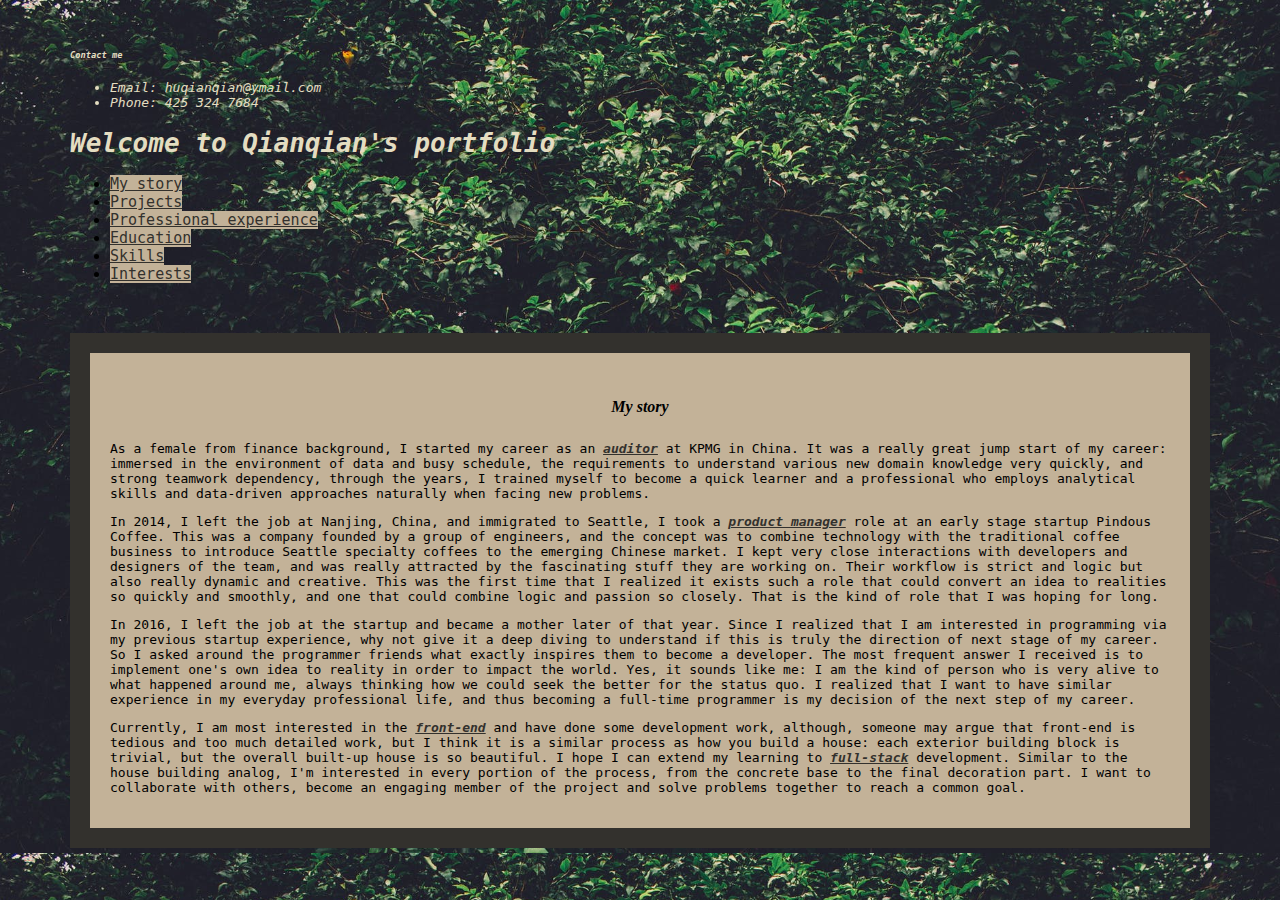
<file: index.html>
<!DOCTYPE html>
<html>
  <head>
    <link rel="stylesheet" href="https://maxcdn.bootstrapcdn.com/bootstrap/4.0.0-alpha.6/css/bootstrap.min.css" integrity="sha384-rwoIResjU2yc3z8GV/NPeZWAv56rSmLldC3R/AZzGRnGxQQKnKkoFVhFQhNUwEyJ" crossorigin="anonymous">
    <script src="https://maxcdn.bootstrapcdn.com/bootstrap/4.0.0-alpha.6/js/bootstrap.min.js" integrity="sha384-vBWWzlZJ8ea9aCX4pEW3rVHjgjt7zpkNpZk+02D9phzyeVkE+jo0ieGizqPLForn" crossorigin="anonymous"></script>
    <link href="css/styles.css" rel="stylesheet" type="text/css" media="all">
    <title>Qianqian's portfolio</title>
  </head>
  <header>
    <div class="contact">
      <h6>Contact me</h6>
      <ul>
        <li>Email: huqianqian@ymail.com</li>
        <li>Phone: 425 324 7684</li>
      </ul>
    </div>
    <h1>Welcome to Qianqian's portfolio</h1>
  </header>
  <body>
    <div class="tabfont">
      <ul class="nav nav-tabs">
        <li role="presentation" class="active"><a href="index.html">My story</a></li>
        <li role="presentation"><a href="html/projects.html">Projects</a></li>
        <li role="presentation"><a href="html/professional.html">Professional experience</a></li>
        <li role="presentation"><a href="html/education.html">Education</a></li>
        <li role="presentation"><a href="html/skills.html">Skills</a></li>
        <li role="presentation"><a href="html/interests.html">Interests</a></li>
      </ul>
    </div>
    <div class="boxmodel">
      <div class="story">
        <h4>My story</h4>
        <p>As a female from finance background, I started my career as an <span class="special">auditor</span> at KPMG in China. It was a really great jump start of my career: immersed in the environment of data and busy schedule, the requirements to understand various new domain knowledge very quickly, and strong teamwork dependency, through the years, I trained myself to become a quick learner and a professional who employs analytical skills and data-driven approaches naturally when facing new problems.</p>
        <p>In 2014, I left the job at Nanjing, China, and immigrated to Seattle, I took a <span class="special">product manager</span> role at an early stage startup Pindous Coffee. This was a company founded by a group of engineers, and the concept was to combine technology with the traditional coffee business to introduce Seattle specialty coffees to the emerging Chinese market. I kept very close interactions with developers and designers of the team, and was really attracted by the fascinating stuff they are working on. Their workflow is strict and logic but also really dynamic and creative. This was the first time that I realized it exists such a role that could convert an idea to realities so quickly and smoothly, and one that could combine logic and passion so closely. That is the kind of role that I was hoping for long.</p>

        <p>In 2016, I left the job at the startup and became a mother later of that year. Since I realized that I am interested in programming via my previous startup experience, why not give it a deep diving to understand if this is truly the direction of next stage of my career. So I asked around the programmer friends what exactly inspires them to become a developer. The most frequent answer I received is to implement one's own idea to reality in order to impact the world. Yes, it sounds like me: I am the kind of person who is very alive to what happened around me, always thinking how we could seek the better for the status quo. I realized that I want to have similar experience in my everyday professional life, and thus becoming a full-time programmer is my decision of the next step of my career.</p>

        <p>Currently, I am most interested in the <span class="special">front-end</span> and have done some development work, although, someone may argue that front-end is tedious and too much detailed work, but I think it is a similar process as how you build a house: each exterior building block is trivial, but the overall built-up house is so beautiful. I hope I can extend my learning to <span class="special">full-stack</span> development. Similar to the house building analog, I'm interested in every portion of the process, from the concrete base to the final decoration part. I want to collaborate with others, become an engaging member of the project and solve problems together to reach a common goal.</p>
      </div>
    </div>
  </body>
</html>
</file>
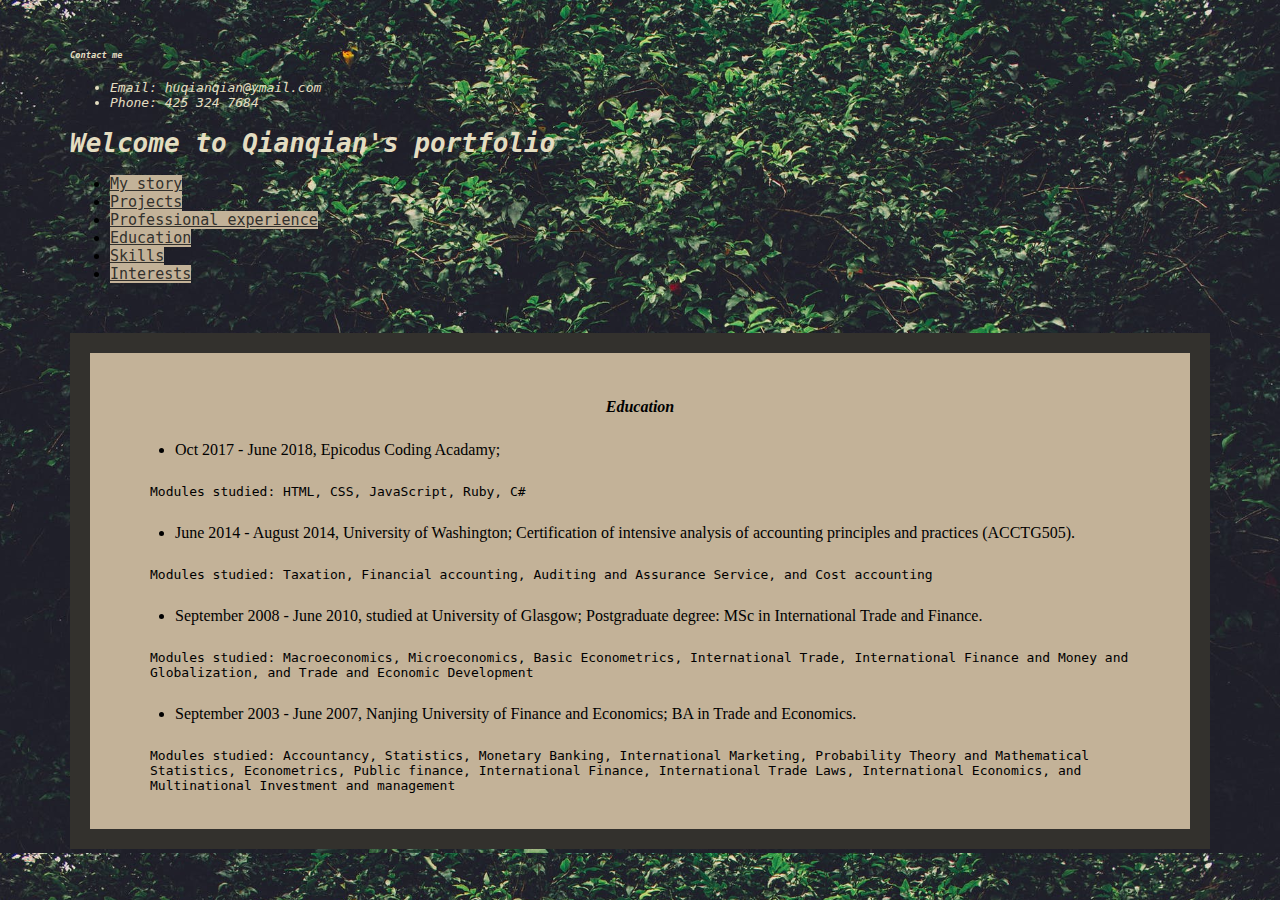
<file: education.html>
<!DOCTYPE html>
<html>
  <head>
    <link rel="stylesheet" href="https://maxcdn.bootstrapcdn.com/bootstrap/4.0.0-alpha.6/css/bootstrap.min.css" integrity="sha384-rwoIResjU2yc3z8GV/NPeZWAv56rSmLldC3R/AZzGRnGxQQKnKkoFVhFQhNUwEyJ" crossorigin="anonymous">
    <script src="https://maxcdn.bootstrapcdn.com/bootstrap/4.0.0-alpha.6/js/bootstrap.min.js" integrity="sha384-vBWWzlZJ8ea9aCX4pEW3rVHjgjt7zpkNpZk+02D9phzyeVkE+jo0ieGizqPLForn" crossorigin="anonymous"></script>
    <link href="css/styles.css" rel="stylesheet" type="text/css" media="all">
    <title>Qianqian's portfolio</title>
  </head>
  <header>
    <div class="contact">
      <h6>Contact me</h6>
      <ul>
        <li>Email: huqianqian@ymail.com</li>
        <li>Phone: 425 324 7684</li>
      </ul>
    </div>
    <h1>Welcome to Qianqian's portfolio</h1>
  </header>
  <body>
    <div class="tabfont">
      <ul class="nav nav-tabs">
        <li role="presentation" class="active"><a href="index.html">My story</a></li>
        <li role="presentation"><a href="projects.html">Projects</a></li>
        <li role="presentation"><a href="professional.html">Professional experience</a></li>
        <li role="presentation"><a href="education.html">Education</a></li>
        <li role="presentation"><a href="skills.html">Skills</a></li>
        <li role="presentation"><a href="interests.html">Interests</a></li>
      </ul>
    </div>
    <div class="boxmodel">
      <h4>Education</h4>
      <ul>
        <li>Oct 2017 - June 2018, Epicodus Coding Acadamy;</li>
        <p>Modules studied:  HTML, CSS, JavaScript, Ruby, C#</p>
        <li>June 2014 - August 2014, University of Washington; Certification of intensive analysis of accounting principles and practices (ACCTG505).</li>
        <p>Modules studied: Taxation, Financial accounting, Auditing and Assurance Service, and Cost accounting</p>
        <li>September 2008 - June 2010, studied at University of Glasgow; Postgraduate degree: MSc in International Trade and Finance.</li>
        <p>Modules studied: Macroeconomics, Microeconomics, Basic Econometrics, International Trade, International Finance and Money and Globalization, and Trade and Economic Development</p>
        <li>September 2003 - June 2007, Nanjing University of Finance and Economics; BA in Trade and Economics.</li>
        <p>Modules studied: Accountancy, Statistics, Monetary Banking, International Marketing, Probability Theory and Mathematical Statistics, Econometrics, Public finance, International Finance, International Trade Laws, International Economics, and Multinational Investment and management</p>
      </ul>
    </div>
  </body>
</html>
</file>
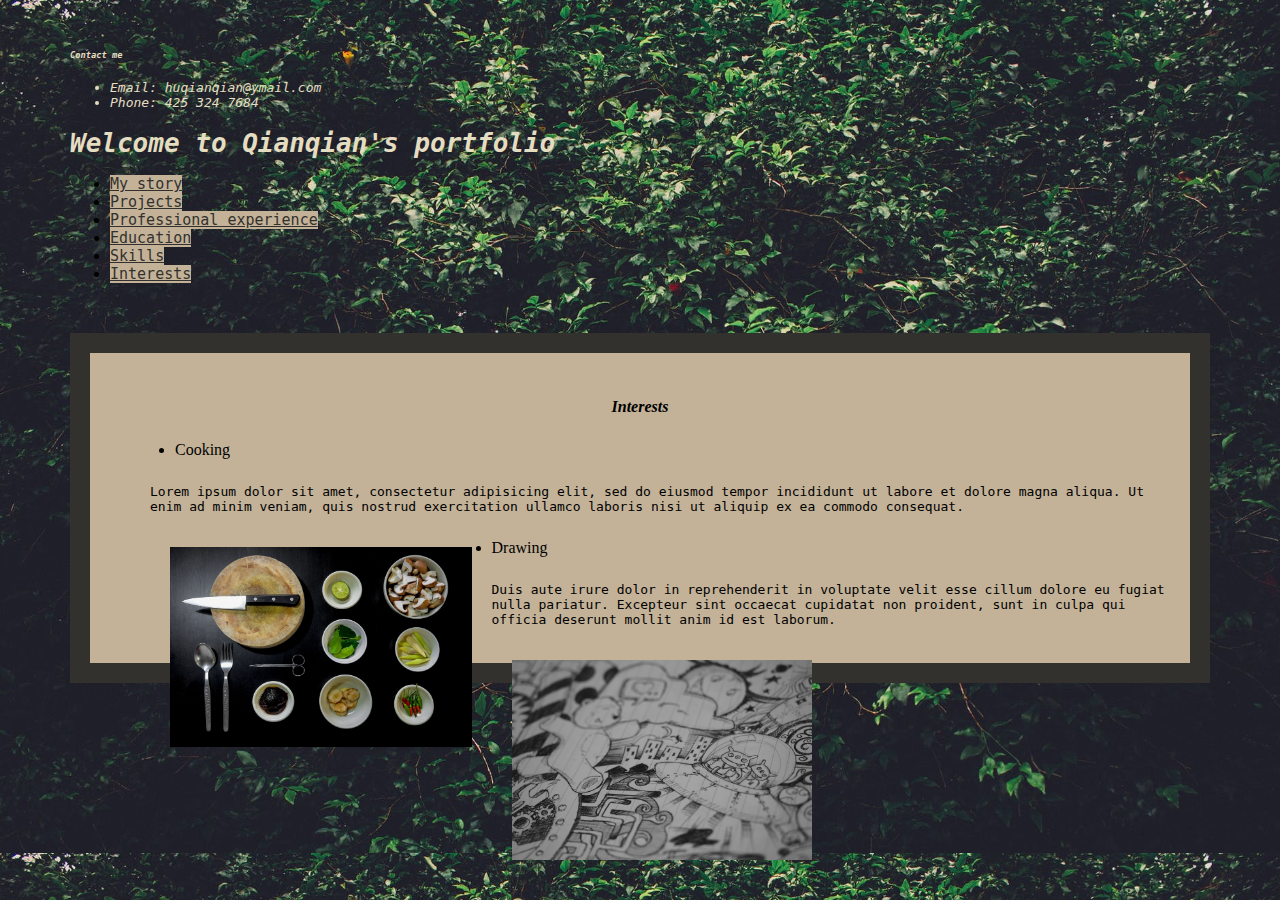
<file: interests.html>
<!DOCTYPE html>
<html>
  <head>
    <link rel="stylesheet" href="https://maxcdn.bootstrapcdn.com/bootstrap/4.0.0-alpha.6/css/bootstrap.min.css" integrity="sha384-rwoIResjU2yc3z8GV/NPeZWAv56rSmLldC3R/AZzGRnGxQQKnKkoFVhFQhNUwEyJ" crossorigin="anonymous">
    <script src="https://maxcdn.bootstrapcdn.com/bootstrap/4.0.0-alpha.6/js/bootstrap.min.js" integrity="sha384-vBWWzlZJ8ea9aCX4pEW3rVHjgjt7zpkNpZk+02D9phzyeVkE+jo0ieGizqPLForn" crossorigin="anonymous"></script>
    <link href="css/styles.css" rel="stylesheet" type="text/css" media="all">
    <title>Qianqian's portfolio</title>
  </head>
  <header>
    <div class="contact">
      <h6>Contact me</h6>
      <ul>
        <li>Email: huqianqian@ymail.com</li>
        <li>Phone: 425 324 7684</li>
      </ul>
    </div>
    <h1>Welcome to Qianqian's portfolio</h1>
  </header>
  <body>
    <div class="tabfont">
      <ul class="nav nav-tabs">
        <li role="presentation" class="active"><a href="index.html">My story</a></li>
        <li role="presentation"><a href="projects.html">Projects</a></li>
        <li role="presentation"><a href="professional.html">Professional experience</a></li>
        <li role="presentation"><a href="education.html">Education</a></li>
        <li role="presentation"><a href="skills.html">Skills</a></li>
        <li role="presentation"><a href="interests.html">Interests</a></li>
      </ul>
    </div>
  </body>
  <div class="boxmodel">
    <h4>Interests</h4>
    <ul>
      <div class="row">
        <div class="col-md-6">
          <li>Cooking</li>
          <p>Lorem ipsum dolor sit amet, consectetur adipisicing elit, sed do eiusmod tempor incididunt ut labore et dolore magna aliqua. Ut enim ad minim veniam, quis nostrud exercitation ullamco laboris nisi ut aliquip ex ea commodo consequat. </p>
          <img src="img/pexels-photo2.jpg" alt="cooking picture">
      </div>
        <div class="col-md-6">
          <li>Drawing</li>
          <p>Duis aute irure dolor in reprehenderit in voluptate velit esse cillum dolore eu fugiat nulla pariatur. Excepteur sint occaecat cupidatat non proident, sunt in culpa qui officia deserunt mollit anim id est laborum.</p>
          <img src="img/pexels-photo1.jpg" alt="sketch picture">
        </div>
      </div>
    </ul>
  </div>
  </body>
</html>
</file>
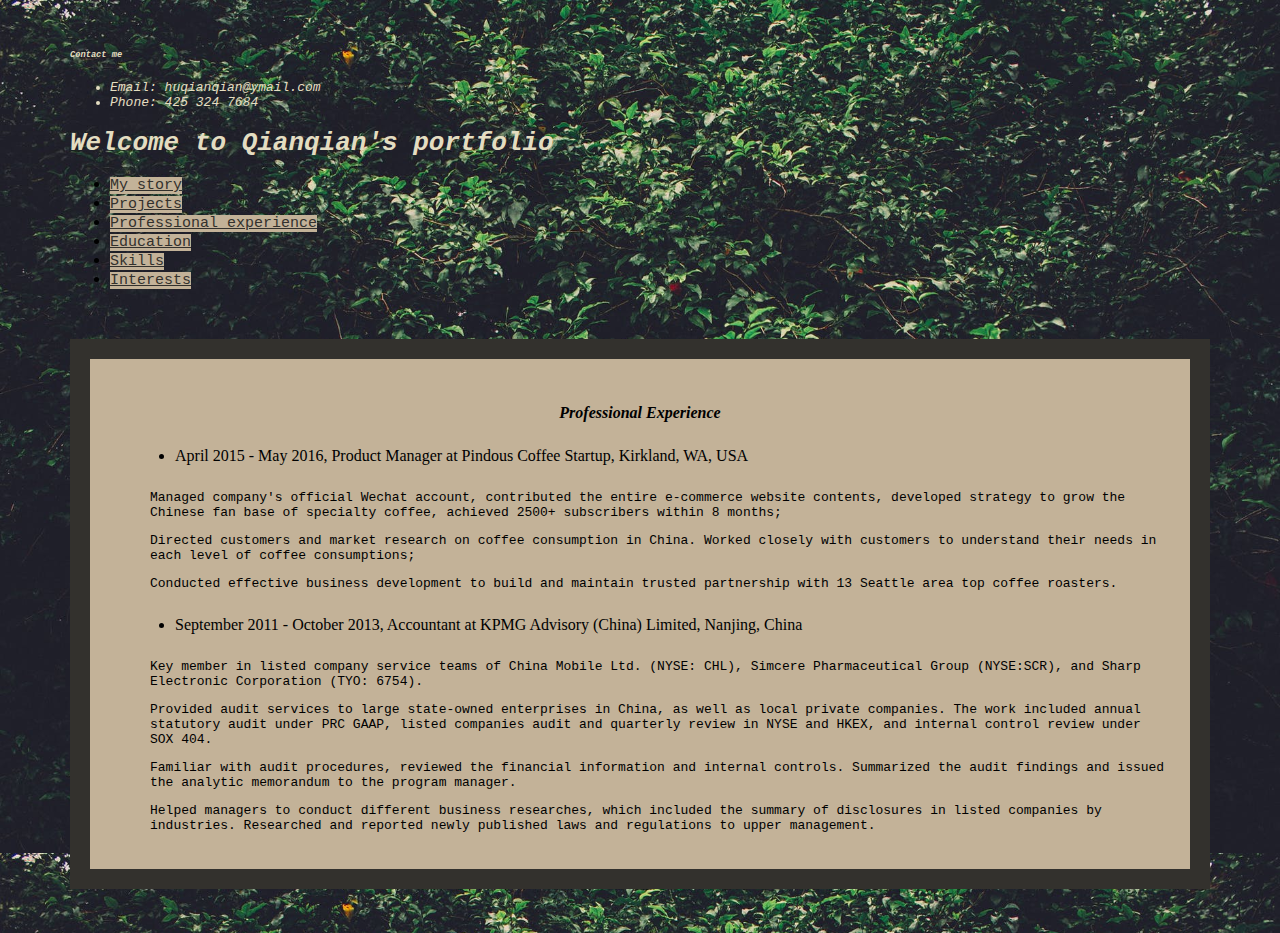
<file: professional.html>
<!DOCTYPE html>
<html>
  <head>
    <link rel="stylesheet" href="https://maxcdn.bootstrapcdn.com/bootstrap/4.0.0-alpha.6/css/bootstrap.min.css" integrity="sha384-rwoIResjU2yc3z8GV/NPeZWAv56rSmLldC3R/AZzGRnGxQQKnKkoFVhFQhNUwEyJ" crossorigin="anonymous">
    <script src="https://maxcdn.bootstrapcdn.com/bootstrap/4.0.0-alpha.6/js/bootstrap.min.js" integrity="sha384-vBWWzlZJ8ea9aCX4pEW3rVHjgjt7zpkNpZk+02D9phzyeVkE+jo0ieGizqPLForn" crossorigin="anonymous"></script>
    <link href="css/styles.css" rel="stylesheet" type="text/css" media="all">
    <title>Qianqian's portfolio</title>
  </head>
  <header>
    <div class="contact">
      <h6>Contact me</h6>
      <ul>
        <li>Email: huqianqian@ymail.com</li>
        <li>Phone: 425 324 7684</li>
      </ul>
    </div>
    <h1>Welcome to Qianqian's portfolio</h1>
  </header>
  <body>
    <div class="tabfont">
      <ul class="nav nav-tabs">
        <li role="presentation" class="active"><a href="index.html">My story</a></li>
        <li role="presentation"><a href="projects.html">Projects</a></li>
        <li role="presentation"><a href="professional.html">Professional experience</a></li>
        <li role="presentation"><a href="education.html">Education</a></li>
        <li role="presentation"><a href="skills.html">Skills</a></li>
        <li role="presentation"><a href="interests.html">Interests</a></li>
      </ul>
    </div>
  </body>
  <div class="boxmodel">
    <h4>Professional Experience</h4>
      <ul>
        <li>April 2015 - May 2016, Product Manager at Pindous Coffee Startup, Kirkland, WA, USA</li>
        <p>Managed company's official Wechat account, contributed the entire e-commerce website contents, developed strategy to grow the Chinese fan base of specialty coffee, achieved 2500+ subscribers within 8 months;</p>
        <p>Directed customers and market research on coffee consumption in China. Worked closely with customers to understand their needs in each level of coffee consumptions;</p>
        <p>Conducted effective business development to build and maintain trusted partnership with 13 Seattle area top coffee roasters.</p>
        <li>September 2011 - October 2013, Accountant at KPMG Advisory (China) Limited, Nanjing, China</li>
        <p>Key member in listed company service teams of China Mobile Ltd. (NYSE: CHL), Simcere Pharmaceutical Group (NYSE:SCR), and Sharp Electronic Corporation (TYO: 6754).</p>
        <p>Provided audit services to large state-owned enterprises in China, as well as local private companies. The work included annual statutory audit under PRC GAAP, listed companies audit and quarterly review in NYSE and HKEX, and internal control review under SOX 404. </p>
        <p>Familiar with audit procedures, reviewed the financial information and internal controls. Summarized the audit findings and issued the analytic memorandum to the program manager. </p>
        <p>Helped managers to conduct different business researches, which included the summary of disclosures in listed companies by industries. Researched and reported newly published laws and regulations to upper management.</p>
      </ul>
  </div>
  </body>
</html>
</file>
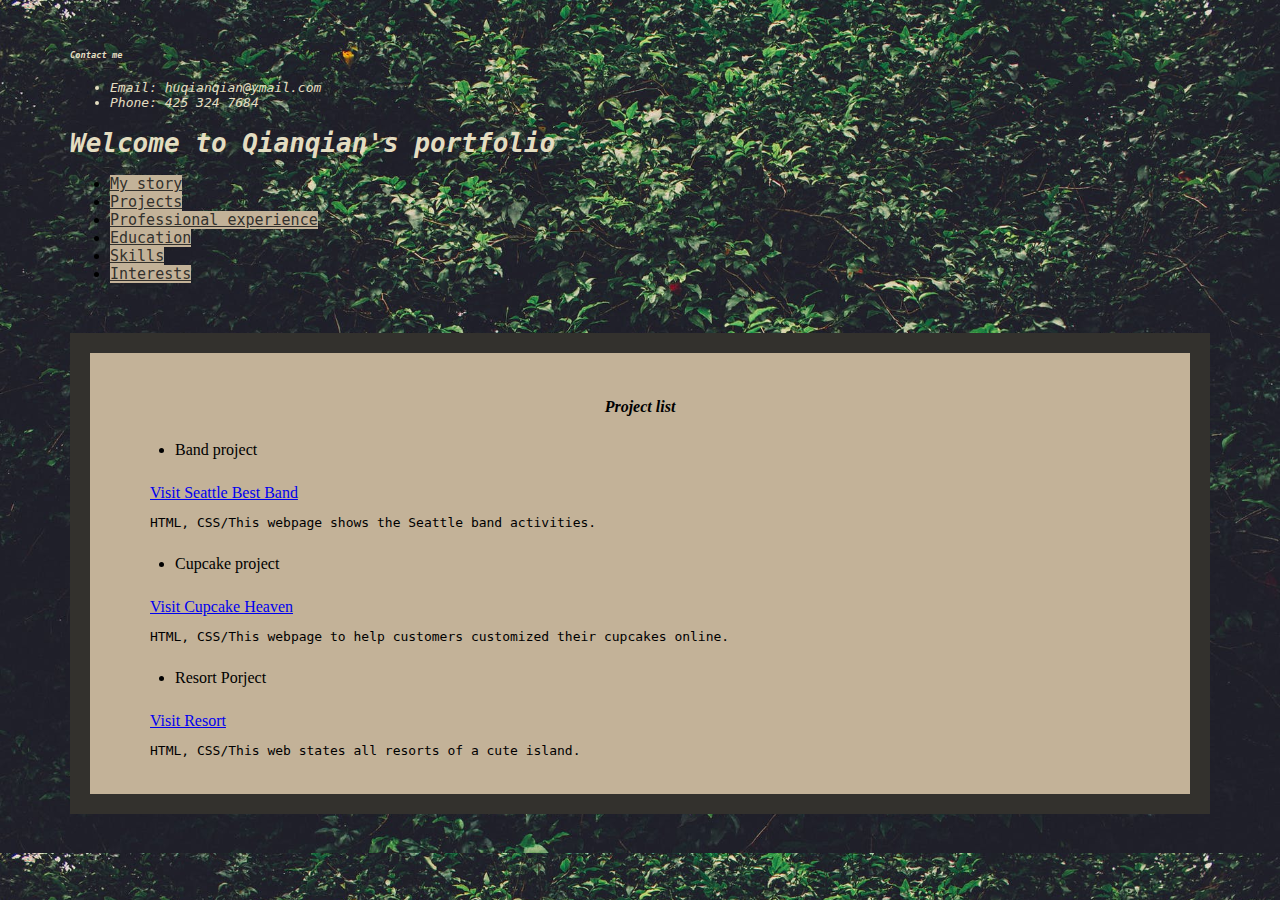
<file: projects.html>
<!DOCTYPE html>
<html>
  <head>
    <link rel="stylesheet" href="https://maxcdn.bootstrapcdn.com/bootstrap/4.0.0-alpha.6/css/bootstrap.min.css" integrity="sha384-rwoIResjU2yc3z8GV/NPeZWAv56rSmLldC3R/AZzGRnGxQQKnKkoFVhFQhNUwEyJ" crossorigin="anonymous">
    <script src="https://maxcdn.bootstrapcdn.com/bootstrap/4.0.0-alpha.6/js/bootstrap.min.js" integrity="sha384-vBWWzlZJ8ea9aCX4pEW3rVHjgjt7zpkNpZk+02D9phzyeVkE+jo0ieGizqPLForn" crossorigin="anonymous"></script>
    <link href="css/styles.css" rel="stylesheet" type="text/css" media="all">
    <title>Qianqian's portfolio</title>
  </head>
  <header>
    <div class="contact">
      <h6>Contact me</h6>
      <ul>
        <li>Email: huqianqian@ymail.com</li>
        <li>Phone: 425 324 7684</li>
      </ul>
    </div>
    <h1>Welcome to Qianqian's portfolio</h1>
  </header>
  <body>
    <div class="tabfont">
      <ul class="nav nav-tabs">
        <li role="presentation" class="active"><a href="index.html">My story</a></li>
        <li role="presentation"><a href="projects.html">Projects</a></li>
        <li role="presentation"><a href="professional.html">Professional experience</a></li>
        <li role="presentation"><a href="education.html">Education</a></li>
        <li role="presentation"><a href="skills.html">Skills</a></li>
        <li role="presentation"><a href="interests.html">Interests</a></li>
      </ul>
    </div>
  <div class="boxmodel">
      <h4>Project list</h4>
      <ul>
        <li>Band project</li>
        <a href="https://qianqianhu.github.io/resort/">Visit Seattle Best Band</a>
        <p>HTML, CSS/This webpage shows the Seattle band activities.</p>
        <li>Cupcake project</li>
        <a href="https://qianqianhu.github.io/resort/">Visit Cupcake Heaven</a>
        <p>HTML, CSS/This webpage to help customers customized their cupcakes online.</p>
        <li>Resort Porject</li>
        <a href="https://qianqianhu.github.io/resort/">Visit Resort</a>
        <p>HTML, CSS/This web states all resorts of a cute island.</p>
      </ul>
  </div>
  </body>
</html>
</file>
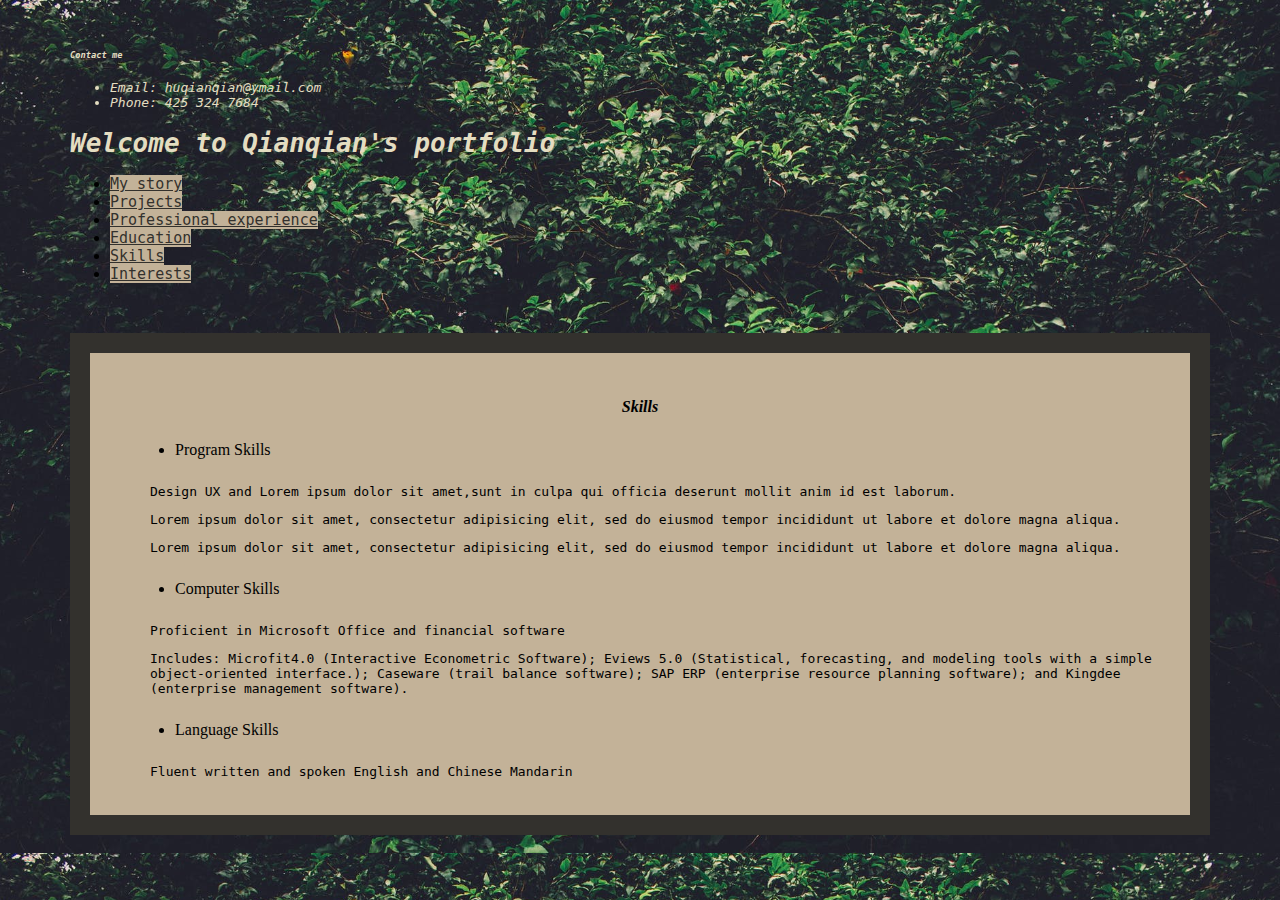
<file: skills.html>
<!DOCTYPE html>
<html>
  <head>
    <link rel="stylesheet" href="https://maxcdn.bootstrapcdn.com/bootstrap/4.0.0-alpha.6/css/bootstrap.min.css" integrity="sha384-rwoIResjU2yc3z8GV/NPeZWAv56rSmLldC3R/AZzGRnGxQQKnKkoFVhFQhNUwEyJ" crossorigin="anonymous">
    <script src="https://maxcdn.bootstrapcdn.com/bootstrap/4.0.0-alpha.6/js/bootstrap.min.js" integrity="sha384-vBWWzlZJ8ea9aCX4pEW3rVHjgjt7zpkNpZk+02D9phzyeVkE+jo0ieGizqPLForn" crossorigin="anonymous"></script>
    <link href="css/styles.css" rel="stylesheet" type="text/css" media="all">
    <title>Qianqian's portfolio</title>
  </head>
  <header>
    <div class="contact">
      <h6>Contact me</h6>
      <ul>
        <li>Email: huqianqian@ymail.com</li>
        <li>Phone: 425 324 7684</li>
      </ul>
    </div>
    <h1>Welcome to Qianqian's portfolio</h1>
  </header>
  <body>
    <div class="tabfont">
      <ul class="nav nav-tabs">
        <li role="presentation" class="active"><a href="index.html">My story</a></li>
        <li role="presentation"><a href="projects.html">Projects</a></li>
        <li role="presentation"><a href="professional.html">Professional experience</a></li>
        <li role="presentation"><a href="education.html">Education</a></li>
        <li role="presentation"><a href="skills.html">Skills</a></li>
        <li role="presentation"><a href="interests.html">Interests</a></li>
      </ul>
    </div>
    <div class="boxmodel">
      <h4>Skills</h4>
        <ul>
          <div class="row">
            <div class="col-md-5">
              <li>Program Skills</li>
              <p>Design UX and Lorem ipsum dolor sit amet,sunt in culpa qui officia deserunt mollit anim id est laborum.</p>
              <p>Lorem ipsum dolor sit amet, consectetur adipisicing elit, sed do eiusmod tempor incididunt ut labore et dolore magna aliqua.</p>
              <p>Lorem ipsum dolor sit amet, consectetur adipisicing elit, sed do eiusmod tempor incididunt ut labore et dolore magna aliqua.</p>
            </div>
            <div class="col-md-5">
              <li>Computer Skills</li>
              <p>Proficient in Microsoft Office and financial software </p>
              <p>Includes: Microfit4.0 (Interactive Econometric Software); Eviews 5.0 (Statistical, forecasting, and modeling tools with a simple object-oriented interface.); Caseware (trail balance software); SAP ERP (enterprise resource planning software); and Kingdee (enterprise management software). </p>
            </div>
            <div class="col-md-2">
              <li>Language Skills</li>
              <p>Fluent written and spoken English and Chinese Mandarin </p>
            </div>
          </div>
        </ul>
      </div>
  </body>
</html>
</file>
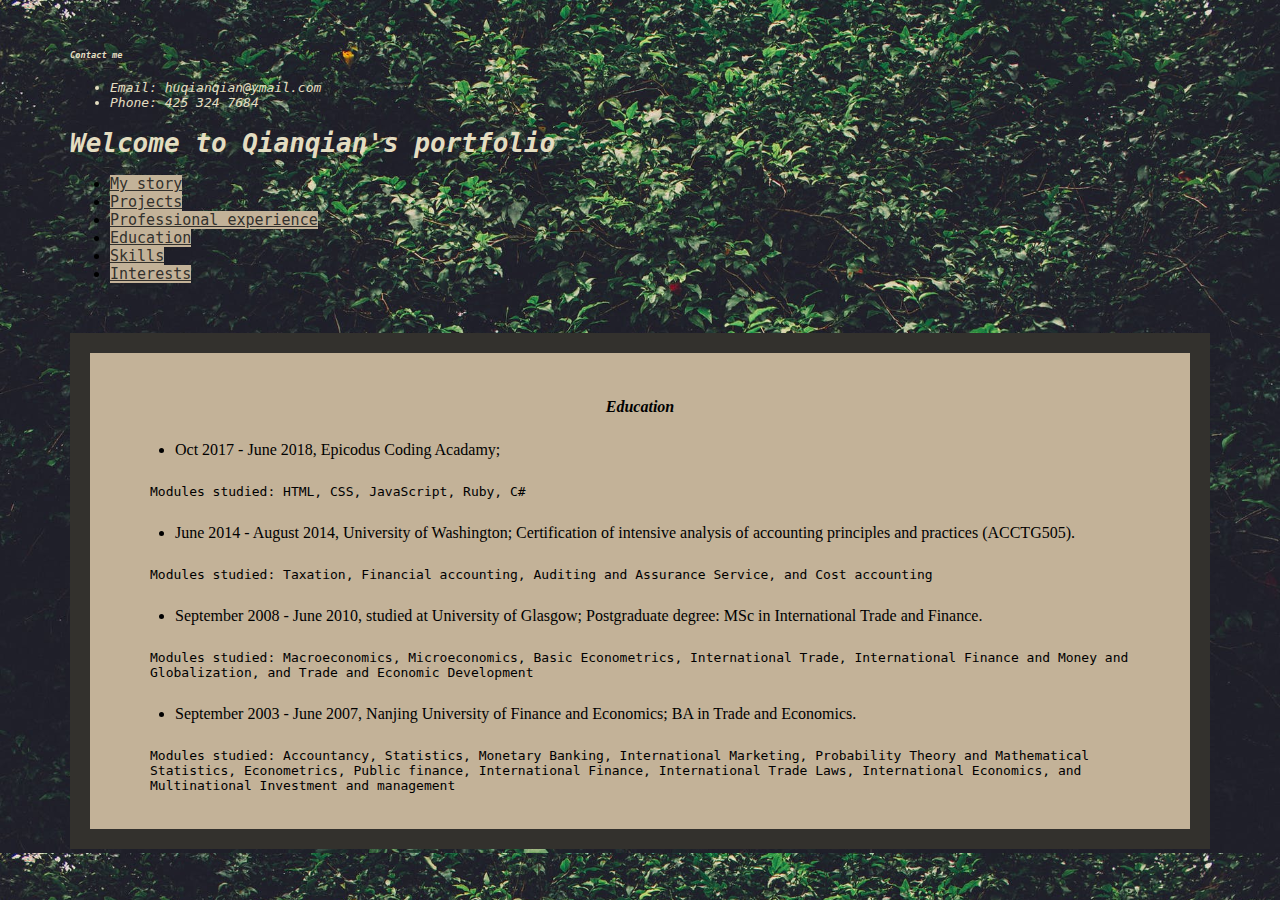
<file: html/education.html>
<!DOCTYPE html>
<html>
  <head>
    <link rel="stylesheet" href="https://maxcdn.bootstrapcdn.com/bootstrap/4.0.0-alpha.6/css/bootstrap.min.css" integrity="sha384-rwoIResjU2yc3z8GV/NPeZWAv56rSmLldC3R/AZzGRnGxQQKnKkoFVhFQhNUwEyJ" crossorigin="anonymous">
    <script src="https://maxcdn.bootstrapcdn.com/bootstrap/4.0.0-alpha.6/js/bootstrap.min.js" integrity="sha384-vBWWzlZJ8ea9aCX4pEW3rVHjgjt7zpkNpZk+02D9phzyeVkE+jo0ieGizqPLForn" crossorigin="anonymous"></script>
    <link href="../css/styles.css" rel="stylesheet" type="text/css" media="all">
    <title>Qianqian's portfolio</title>
  </head>
  <header>
    <div class="contact">
      <h6>Contact me</h6>
      <ul>
        <li>Email: huqianqian@ymail.com</li>
        <li>Phone: 425 324 7684</li>
      </ul>
    </div>
    <h1>Welcome to Qianqian's portfolio</h1>
  </header>
  <body>
    <div class="tabfont">
      <ul class="nav nav-tabs">
        <li role="presentation" class="active"><a href="../index.html">My story</a></li>
        <li role="presentation"><a href="projects.html">Projects</a></li>
        <li role="presentation"><a href="professional.html">Professional experience</a></li>
        <li role="presentation"><a href="education.html">Education</a></li>
        <li role="presentation"><a href="skills.html">Skills</a></li>
        <li role="presentation"><a href="interests.html">Interests</a></li>
      </ul>
    </div>
  </body>
  <div class="boxmodel">
      <h4>Education</h4>
      <ul>
        <li>Oct 2017 - June 2018, Epicodus Coding Acadamy;</li>
        <p>Modules studied:  HTML, CSS, JavaScript, Ruby, C#</p>
        <li>June 2014 - August 2014, University of Washington; Certification of intensive analysis of accounting principles and practices (ACCTG505).</li>
        <p>Modules studied: Taxation, Financial accounting, Auditing and Assurance Service, and Cost accounting</p>
        <li>September 2008 - June 2010, studied at University of Glasgow; Postgraduate degree: MSc in International Trade and Finance.</li>
        <p>Modules studied: Macroeconomics, Microeconomics, Basic Econometrics, International Trade, International Finance and Money and Globalization, and Trade and Economic Development</p>
        <li>September 2003 - June 2007, Nanjing University of Finance and Economics; BA in Trade and Economics.</li>
        <p>Modules studied: Accountancy, Statistics, Monetary Banking, International Marketing, Probability Theory and Mathematical Statistics, Econometrics, Public finance, International Finance, International Trade Laws, International Economics, and Multinational Investment and management</p>
      </ul>
    </div>
  </body>
</html>
</file>
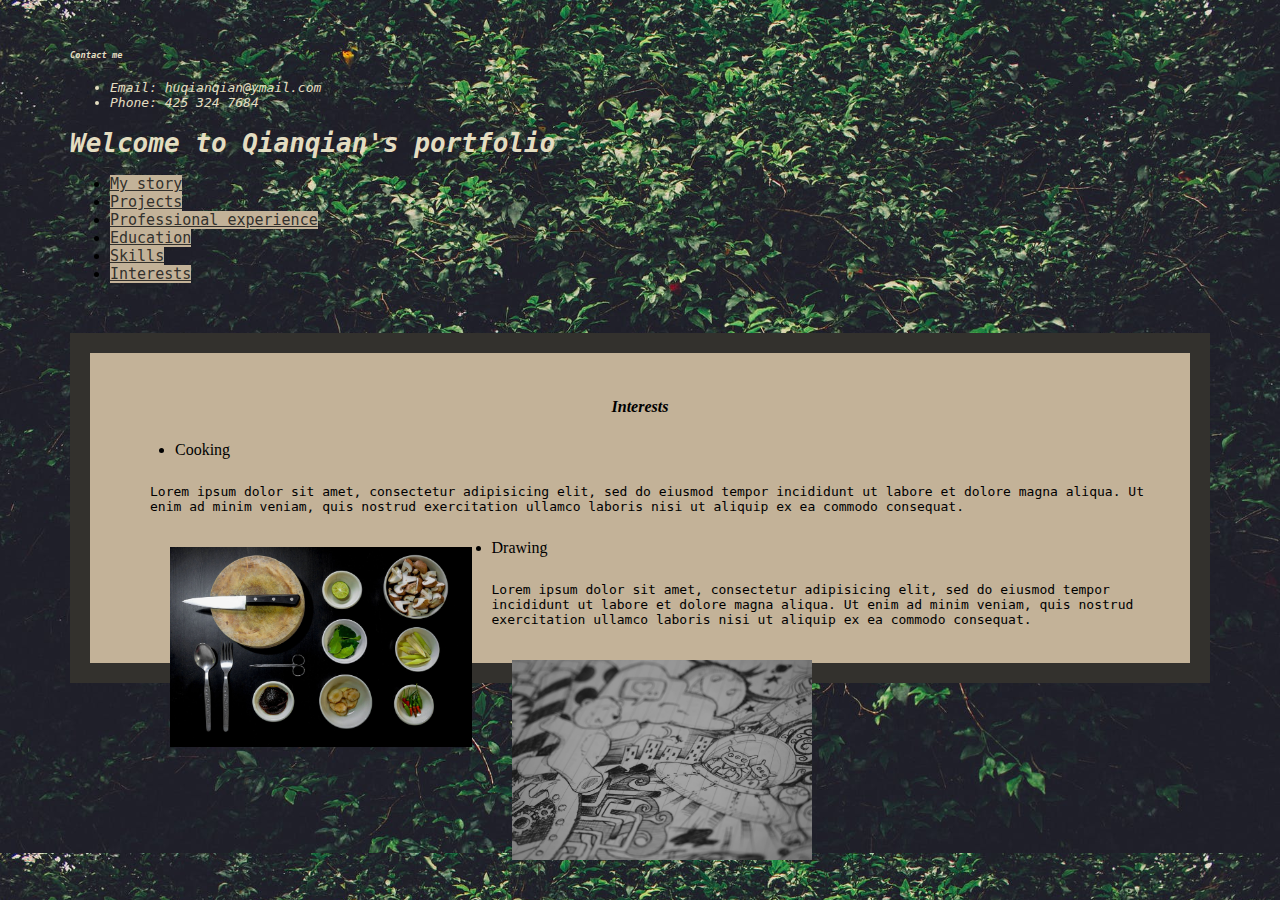
<file: html/interests.html>
<!DOCTYPE html>
<html>
  <head>
    <link rel="stylesheet" href="https://maxcdn.bootstrapcdn.com/bootstrap/4.0.0-alpha.6/css/bootstrap.min.css" integrity="sha384-rwoIResjU2yc3z8GV/NPeZWAv56rSmLldC3R/AZzGRnGxQQKnKkoFVhFQhNUwEyJ" crossorigin="anonymous">
    <script src="https://maxcdn.bootstrapcdn.com/bootstrap/4.0.0-alpha.6/js/bootstrap.min.js" integrity="sha384-vBWWzlZJ8ea9aCX4pEW3rVHjgjt7zpkNpZk+02D9phzyeVkE+jo0ieGizqPLForn" crossorigin="anonymous"></script>
    <link href="../css/styles.css" rel="stylesheet" type="text/css" media="all">
    <title>Qianqian's portfolio</title>
  </head>
  <header>
    <div class="contact">
      <h6>Contact me</h6>
      <ul>
        <li>Email: huqianqian@ymail.com</li>
        <li>Phone: 425 324 7684</li>
      </ul>
    </div>
    <h1>Welcome to Qianqian's portfolio</h1>
  </header>
  <body>
    <div class="tabfont">
      <ul class="nav nav-tabs">
        <li role="presentation" class="active"><a href="../index.html">My story</a></li>
        <li role="presentation"><a href="projects.html">Projects</a></li>
        <li role="presentation"><a href="professional.html">Professional experience</a></li>
        <li role="presentation"><a href="education.html">Education</a></li>
        <li role="presentation"><a href="skills.html">Skills</a></li>
        <li role="presentation"><a href="interests.html">Interests</a></li>
      </ul>
    </div>
  </body>
  <div class="boxmodel">
    <h4>Interests</h4>
    <ul>
      <div class="row">
        <div class="col-md-6">
          <li>Cooking</li>
          <p>Lorem ipsum dolor sit amet, consectetur adipisicing elit, sed do eiusmod tempor incididunt ut labore et dolore magna aliqua. Ut enim ad minim veniam, quis nostrud exercitation ullamco laboris nisi ut aliquip ex ea commodo consequat. </p>
          <img src="../img/pexels-photo2.jpg" alt="cooking picture">
      </div>
        <div class="col-md-6">
          <li>Drawing</li>
          <p>Lorem ipsum dolor sit amet, consectetur adipisicing elit, sed do eiusmod tempor incididunt ut labore et dolore magna aliqua. Ut enim ad minim veniam, quis nostrud exercitation ullamco laboris nisi ut aliquip ex ea commodo consequat. </p>
          <img src="../img/pexels-photo1.jpg" alt="sketch picture">
        </div>
      </div>
    </ul>
  </div>
  </body>
</html>
</file>
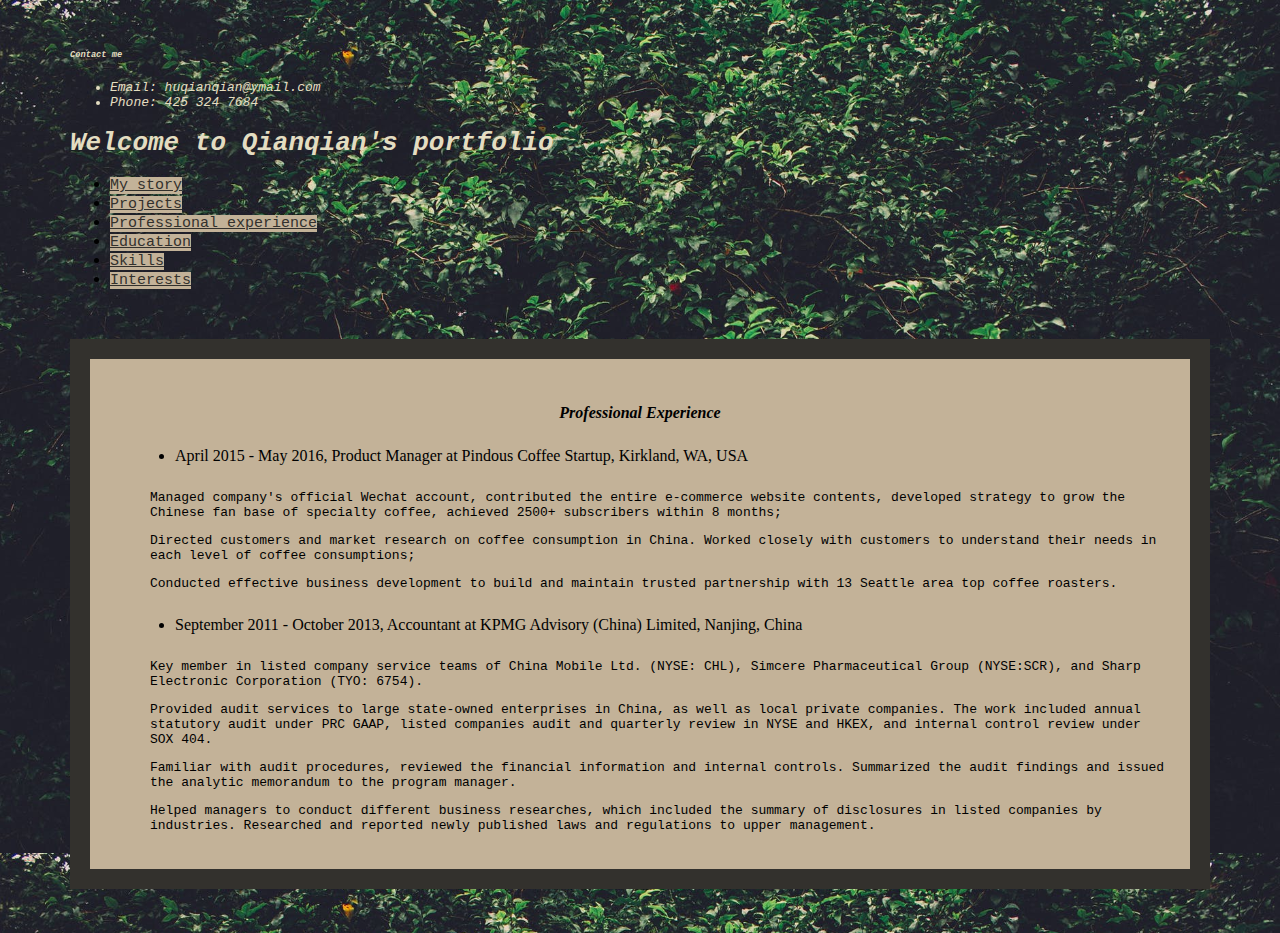
<file: html/professional.html>
<!DOCTYPE html>
<html>
  <head>
    <link rel="stylesheet" href="https://maxcdn.bootstrapcdn.com/bootstrap/4.0.0-alpha.6/css/bootstrap.min.css" integrity="sha384-rwoIResjU2yc3z8GV/NPeZWAv56rSmLldC3R/AZzGRnGxQQKnKkoFVhFQhNUwEyJ" crossorigin="anonymous">
    <script src="https://maxcdn.bootstrapcdn.com/bootstrap/4.0.0-alpha.6/js/bootstrap.min.js" integrity="sha384-vBWWzlZJ8ea9aCX4pEW3rVHjgjt7zpkNpZk+02D9phzyeVkE+jo0ieGizqPLForn" crossorigin="anonymous"></script>
    <link href="../css/styles.css" rel="stylesheet" type="text/css" media="all">
    <title>Qianqian's portfolio</title>
  </head>
  <header>
    <div class="contact">
      <h6>Contact me</h6>
      <ul>
        <li>Email: huqianqian@ymail.com</li>
        <li>Phone: 425 324 7684</li>
      </ul>
    </div>
    <h1>Welcome to Qianqian's portfolio</h1>
  </header>
  <body>
    <div class="tabfont">
      <ul class="nav nav-tabs">
        <li role="presentation" class="active"><a href="../index.html">My story</a></li>
        <li role="presentation"><a href="projects.html">Projects</a></li>
        <li role="presentation"><a href="professional.html">Professional experience</a></li>
        <li role="presentation"><a href="education.html">Education</a></li>
        <li role="presentation"><a href="skills.html">Skills</a></li>
        <li role="presentation"><a href="interests.html">Interests</a></li>
      </ul>
    </div>
  </body>
  <div class="boxmodel">
    <h4>Professional Experience</h4>
      <ul>
        <li>April 2015 - May 2016, Product Manager at Pindous Coffee Startup, Kirkland, WA, USA</li>
        <p>Managed company's official Wechat account, contributed the entire e-commerce website contents, developed strategy to grow the Chinese fan base of specialty coffee, achieved 2500+ subscribers within 8 months;</p>
        <p>Directed customers and market research on coffee consumption in China. Worked closely with customers to understand their needs in each level of coffee consumptions;</p>
        <p>Conducted effective business development to build and maintain trusted partnership with 13 Seattle area top coffee roasters.</p>
        <li>September 2011 - October 2013, Accountant at KPMG Advisory (China) Limited, Nanjing, China</li>
        <p>Key member in listed company service teams of China Mobile Ltd. (NYSE: CHL), Simcere Pharmaceutical Group (NYSE:SCR), and Sharp Electronic Corporation (TYO: 6754).</p>
        <p>Provided audit services to large state-owned enterprises in China, as well as local private companies. The work included annual statutory audit under PRC GAAP, listed companies audit and quarterly review in NYSE and HKEX, and internal control review under SOX 404. </p>
        <p>Familiar with audit procedures, reviewed the financial information and internal controls. Summarized the audit findings and issued the analytic memorandum to the program manager. </p>
        <p>Helped managers to conduct different business researches, which included the summary of disclosures in listed companies by industries. Researched and reported newly published laws and regulations to upper management.</p>
      </ul>
  </div>
  </body>
</html>
</file>
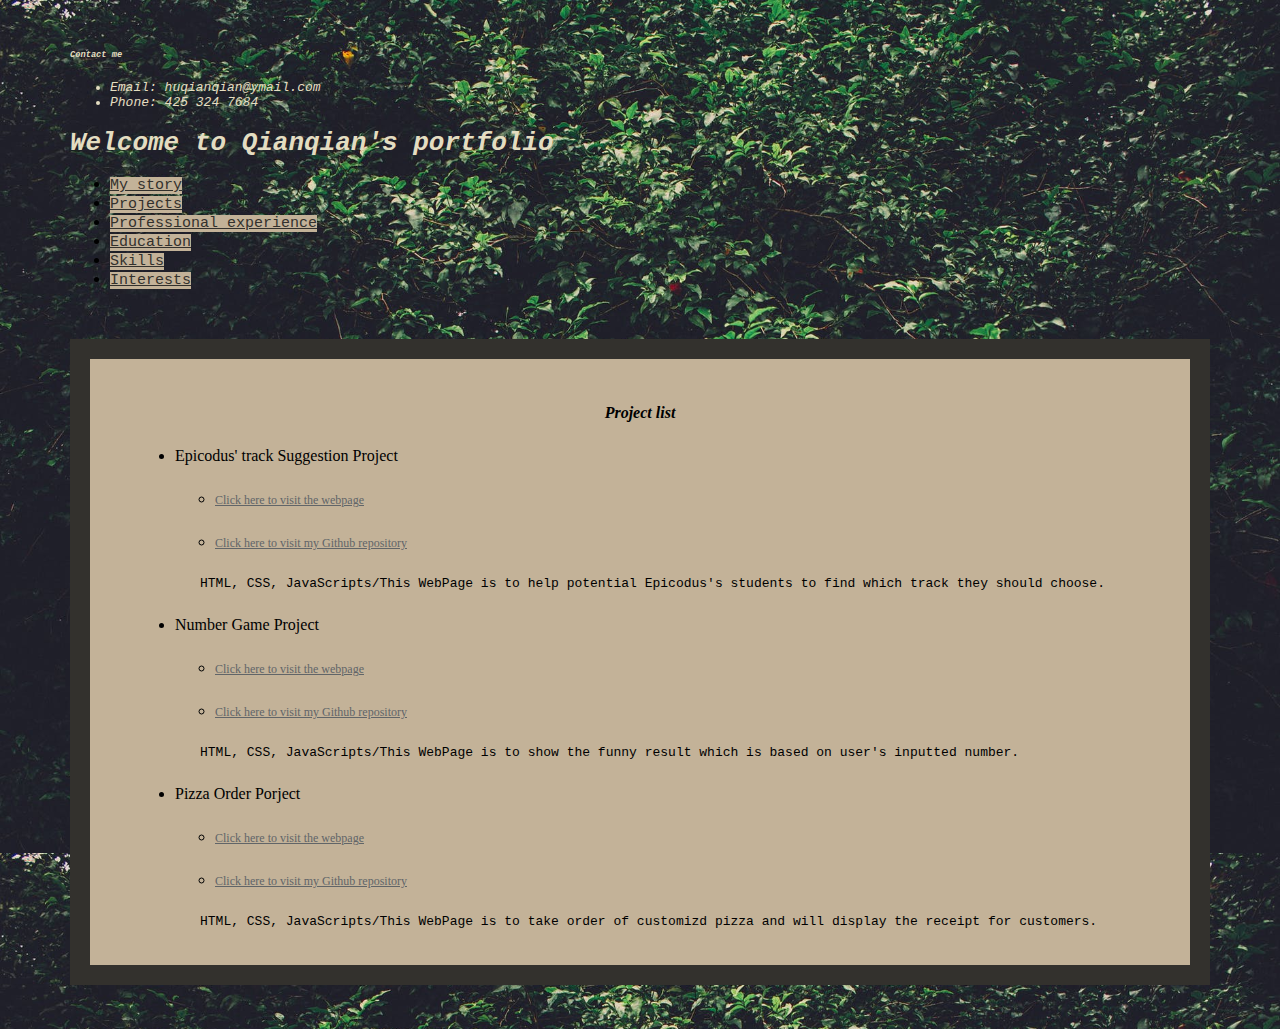
<file: html/projects.html>
<!DOCTYPE html>
<html>
  <head>
    <link rel="stylesheet" href="https://maxcdn.bootstrapcdn.com/bootstrap/4.0.0-alpha.6/css/bootstrap.min.css" integrity="sha384-rwoIResjU2yc3z8GV/NPeZWAv56rSmLldC3R/AZzGRnGxQQKnKkoFVhFQhNUwEyJ" crossorigin="anonymous">
    <script src="https://maxcdn.bootstrapcdn.com/bootstrap/4.0.0-alpha.6/js/bootstrap.min.js" integrity="sha384-vBWWzlZJ8ea9aCX4pEW3rVHjgjt7zpkNpZk+02D9phzyeVkE+jo0ieGizqPLForn" crossorigin="anonymous"></script>
    <link href="../css/styles.css" rel="stylesheet" type="text/css" media="all">
    <title>Qianqian's portfolio</title>
  </head>
  <header>
    <div class="contact">
      <h6>Contact me</h6>
      <ul>
        <li>Email: huqianqian@ymail.com</li>
        <li>Phone: 425 324 7684</li>
      </ul>
    </div>
    <h1>Welcome to Qianqian's portfolio</h1>
  </header>
  <body>
    <div class="tabfont">
      <ul class="nav nav-tabs">
        <li role="presentation" class="active"><a href="../index.html">My story</a></li>
        <li role="presentation"><a href="projects.html">Projects</a></li>
        <li role="presentation"><a href="professional.html">Professional experience</a></li>
        <li role="presentation"><a href="education.html">Education</a></li>
        <li role="presentation"><a href="skills.html">Skills</a></li>
        <li role="presentation"><a href="interests.html">Interests</a></li>
      </ul>
    </div>
  <div class="boxmodel">
      <h4>Project list</h4>
      <ul id="link">
        <li>Epicodus' track Suggestion Project</li>
        
        <ul>
          <li><a href="https://qianqianhu.github.io/track/">Click here to visit the webpage</a></li>
          <li><a href="https://github.com/QIANQIANHU/track">Click here to visit my Github repository</a></li>
          <p>HTML, CSS, JavaScripts/This WebPage is to help potential Epicodus's students to find which track they should choose.</p>
        </ul>

        <li>Number Game Project</li>
        <ul>
          <li><a href="https://qianqianhu.github.io/number-game/">Click here to visit the webpage</a></li>
          <li><a href="https://github.com/QIANQIANHU/number-game">Click here to visit my Github repository</a></li>
          <p>HTML, CSS, JavaScripts/This WebPage is to show the funny result which is based on user's inputted number.</p>
        </ul>

        <li>Pizza Order Porject</li>
        <ul>
          <li><a href="https://qianqianhu.github.io/pizza/">Click here to visit the webpage</a></li>
          <li><a href="https://github.com/QIANQIANHU/pizza">Click here to visit my Github repository</a></li>
          <p>HTML, CSS, JavaScripts/This WebPage is to take order of  customizd pizza and will display the receipt for customers.</p>
        </ul>

      </ul>
  </div>
  </body>
</html>
</file>
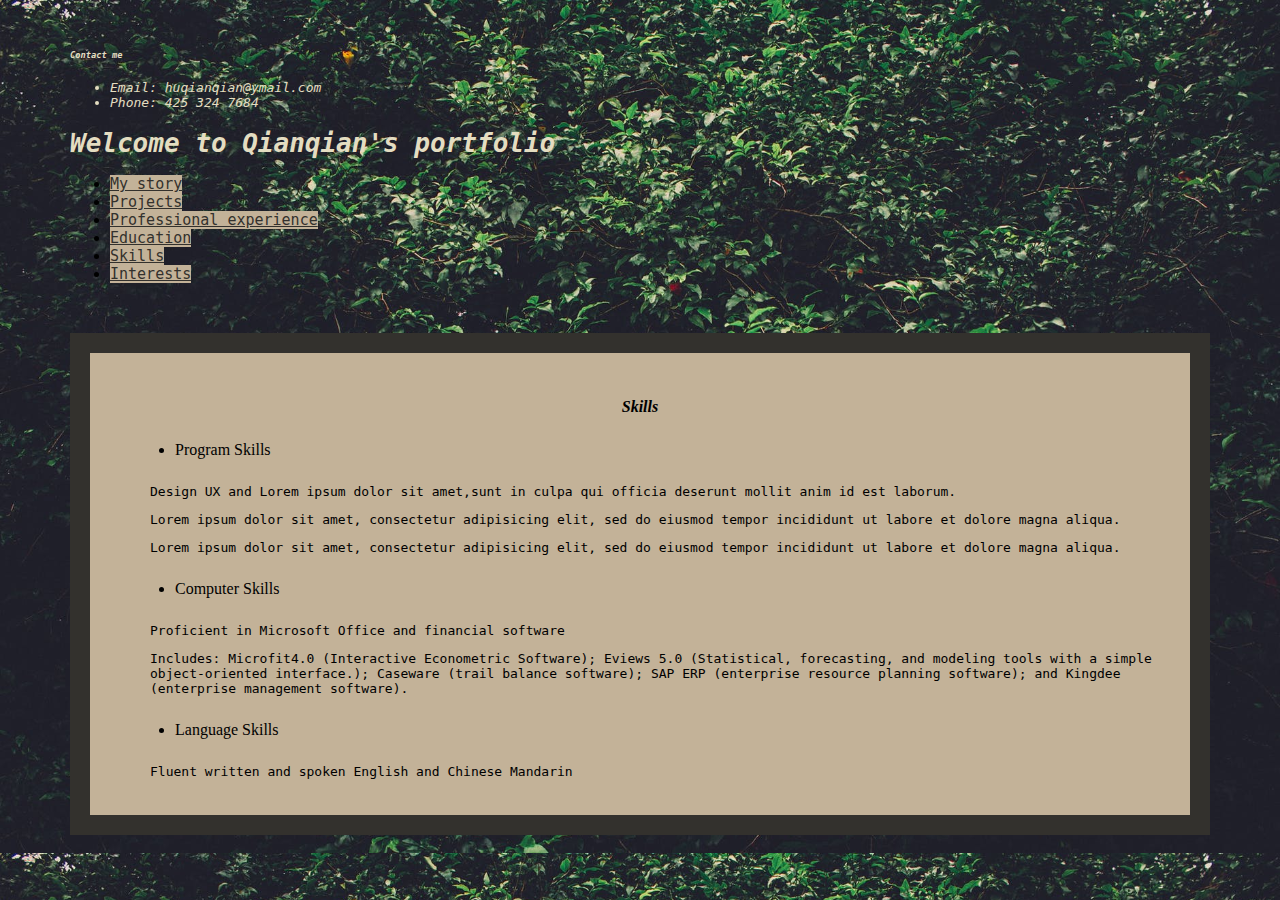
<file: html/skills.html>
<!DOCTYPE html>
<html>
  <head>
    <link rel="stylesheet" href="https://maxcdn.bootstrapcdn.com/bootstrap/4.0.0-alpha.6/css/bootstrap.min.css" integrity="sha384-rwoIResjU2yc3z8GV/NPeZWAv56rSmLldC3R/AZzGRnGxQQKnKkoFVhFQhNUwEyJ" crossorigin="anonymous">
    <script src="https://maxcdn.bootstrapcdn.com/bootstrap/4.0.0-alpha.6/js/bootstrap.min.js" integrity="sha384-vBWWzlZJ8ea9aCX4pEW3rVHjgjt7zpkNpZk+02D9phzyeVkE+jo0ieGizqPLForn" crossorigin="anonymous"></script>
    <link href="../css/styles.css" rel="stylesheet" type="text/css" media="all">
    <title>Qianqian's portfolio</title>
  </head>
  <header>
    <div class="contact">
      <h6>Contact me</h6>
      <ul>
        <li>Email: huqianqian@ymail.com</li>
        <li>Phone: 425 324 7684</li>
      </ul>
    </div>
    <h1>Welcome to Qianqian's portfolio</h1>
  </header>
  <body>
    <div class="tabfont">
      <ul class="nav nav-tabs">
        <li role="presentation" class="active"><a href="../index.html">My story</a></li>
        <li role="presentation"><a href="projects.html">Projects</a></li>
        <li role="presentation"><a href="professional.html">Professional experience</a></li>
        <li role="presentation"><a href="education.html">Education</a></li>
        <li role="presentation"><a href="skills.html">Skills</a></li>
        <li role="presentation"><a href="interests.html">Interests</a></li>
      </ul>
      </ul>
    </div>
    <div class="boxmodel">
      <h4>Skills</h4>
        <ul>
          <div class="row">
            <div class="col-md-5">
              <li>Program Skills</li>
              <p>Design UX and Lorem ipsum dolor sit amet,sunt in culpa qui officia deserunt mollit anim id est laborum.</p>
              <p>Lorem ipsum dolor sit amet, consectetur adipisicing elit, sed do eiusmod tempor incididunt ut labore et dolore magna aliqua.</p>
              <p>Lorem ipsum dolor sit amet, consectetur adipisicing elit, sed do eiusmod tempor incididunt ut labore et dolore magna aliqua.</p>
            </div>
            <div class="col-md-5">
              <li>Computer Skills</li>
              <p>Proficient in Microsoft Office and financial software </p>
              <p>Includes: Microfit4.0 (Interactive Econometric Software); Eviews 5.0 (Statistical, forecasting, and modeling tools with a simple object-oriented interface.); Caseware (trail balance software); SAP ERP (enterprise resource planning software); and Kingdee (enterprise management software). </p>
            </div>
            <div class="col-md-2">
              <li>Language Skills</li>
              <p>Fluent written and spoken English and Chinese Mandarin </p>
            </div>
          </div>
        </ul>
      </div>
  </body>
</html>
</file>
<file: css/styles.css>
header {
  font-style: italic;
  font-family: monospace;
  font-weight:lighter;
  color: #E4DDC1;
  text-align: left;
  margin-bottom: 10px;
}

body {
  background-image: url("leaf.jpg");
  background-size: 100%;
  margin-top:50px;
  margin-right:70px;
  margin-bottom:0px;
  margin-left:70px;

}

h3 h6 {
  text-align: center;
}

h4 {
  font-style: oblique;
  text-align: center;
  margin: 25px;
}

#link a {
  font-size: 12px;
  color: #616568;
  
}

#link p {
  font-weight: lighter;
  margin: 10px;
}

.special {
  font-weight: bold;
  font-style: italic;
  color: #33312D;
  text-decoration: underline;
}

.boxmodel li {
  font-weight: lighter;
  margin: 25px;
}

.tabfont a {
    margin-right: 20px;
    font-size: 15px;
    font-family: monospace;
    font-weight: lighter;
    font-variant: normal;
    font-stretch: semi-condensed;
    color: #33312D;
    background-color: #C3B298;
  }

.boxmodel {
  float: center;
  border: 20px solid #33312D;
  padding: 20px;
  margin-top: 50px;
  margin-left: : 80px;
  margin-right: : 80px;
  margin-bottom: 50px;
  background-color: #C3B298;
  }

p {
  font-weight: lighter;
  font-family:  monospace;
}

img {
  height: 200px;
  width: auto;
  float: left;
  margin: 20px;
}
</file>
